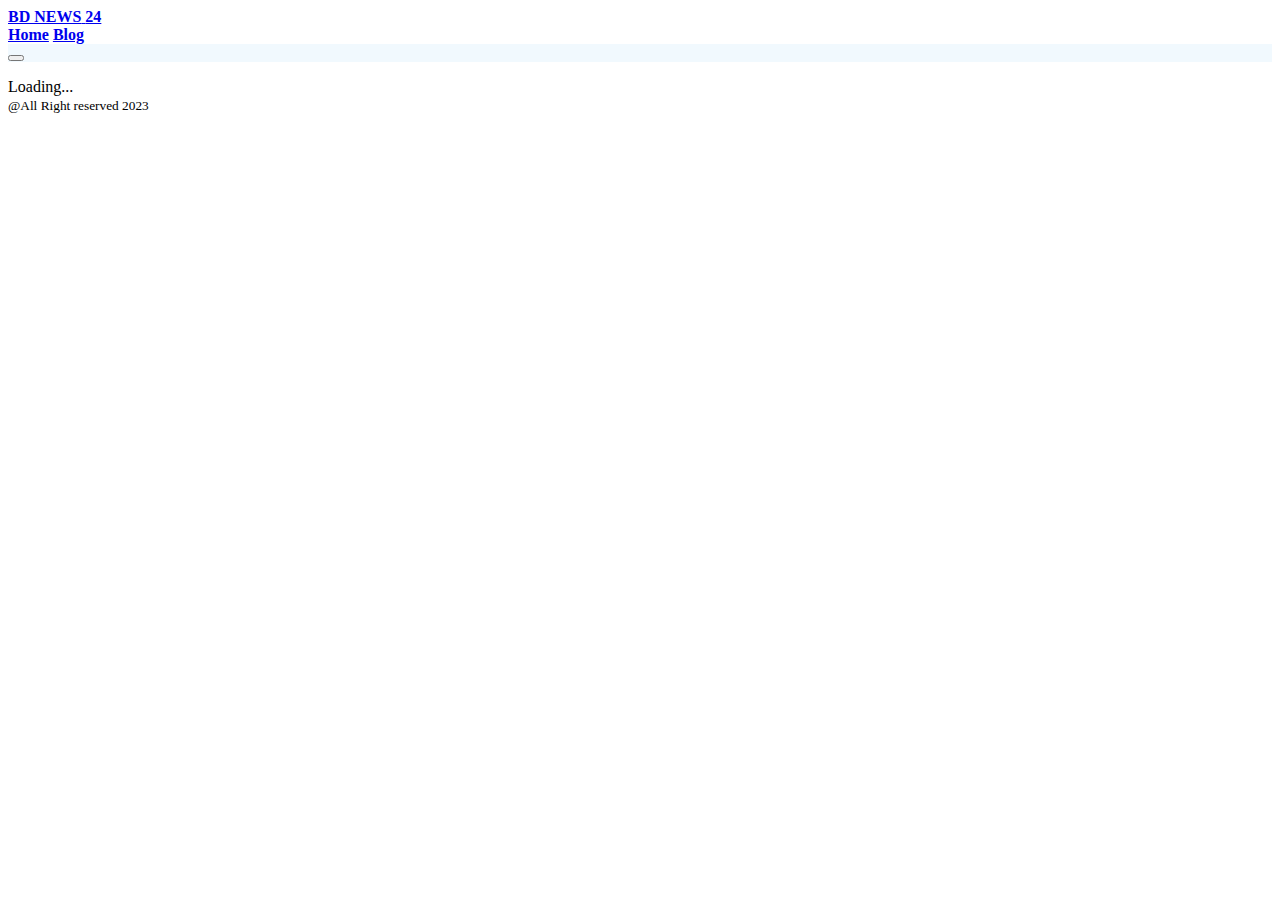
<file: index.html>
<!doctype html>
<html lang="en">

<head>
    <meta charset="utf-8">
    <meta name="viewport" content="width=device-width, initial-scale=1">
    <title>BD NEWS 24</title>
    <!--bs5 icon link -->
    <link rel="stylesheet" href="https://cdn.jsdelivr.net/npm/bootstrap-icons@1.9.1/font/bootstrap-icons.css">
    <!-- css link -->
    <link rel="stylesheet" href="style/style.css">

    <link href="https://cdn.jsdelivr.net/npm/bootstrap@5.2.0/dist/css/bootstrap.min.css" rel="stylesheet"
        integrity="sha384-gH2yIJqKdNHPEq0n4Mqa/HGKIhSkIHeL5AyhkYV8i59U5AR6csBvApHHNl/vI1Bx" crossorigin="anonymous">
</head>

<body>
    <header class="container">
        <!-- Navber  -->
        <nav class="navbar bg-light">
            <div class="container-fluid">
                <a href="index.html" class="navbar-brand"><span class="text-danger"><b>BD NEWS</b></span><span class="">
                        <b>24</b></span></a>
                <div class="d-flex">
                    <a href="index.html" class="text-decoration-none text-dark li-style"><b>Home</b></a>
                    <a href="blog.html" class="text-decoration-none mx-5 text-dark li-style"><b>Blog</b></a>
                </div>
            </div>
        </nav>
        <!-- Navber end -->
    </header>
    <!-- Main section start -->
    <main class="container">
        <!-- category -->
        <nav class="navbar navbar-expand-lg my-4" style="background-color: #e3f2fd7e;">
            <div class="container-fluid">
                <button class="navbar-toggler" type="button" data-bs-toggle="collapse" data-bs-target="#navbarNav"
                    aria-controls="navbarNav" aria-expanded="false" aria-label="Toggle navigation">
                    <span class="navbar-toggler-icon"></span>
                </button>
                <div class="collapse navbar-collapse" id="navbarNav">
                    <ul id="cetegory-container" class="navbar-nav mx-auto">

                    </ul>
                </div>
            </div>
        </nav>
        <!-- found item number showing  -->
        <div id="newsFoundNumber" class=" fw-bold text-info py-3 "></div>
        <!-- spinner  -->
        <div id="spinners" class="text-center d-none">
            <div class="spinner-border" role="status">
                <span class="visually-hidden">Loading...</span>
            </div>
        </div>
        <!-- spinner end -->
        <!-- default news container -->
        <div class="row ">
            <div class="col-2"></div>
            <div id="DefaultnewsContainer" class="col-8">
            </div>
            <div class="col-2"></div>
        </div>
        <!-- news card showing -->
        <div class="row my-4 ">
            <div class="col-2"></div>
            <div id="news-container" class="col-8">
            </div>
            <div class="col-2"></div>
        </div>
        <!-- Modal -->
        <div class="modal fade" id="showDetailsInModal" tabindex="-1" aria-labelledby="showDetailsInModalLabel"
            aria-hidden="true">

            <div id="newsDetailsContainer" class="modal-dialog">
            </div>

        </div>
    </main>
    <!-- Main section end -->
    <!-- footer -->
    <div class="text-center my-5 "><small>@All Right reserved 2023</small></div>


    <script src="https://cdn.jsdelivr.net/npm/bootstrap@5.2.0/dist/js/bootstrap.bundle.min.js"
        integrity="sha384-A3rJD856KowSb7dwlZdYEkO39Gagi7vIsF0jrRAoQmDKKtQBHUuLZ9AsSv4jD4Xa"
        crossorigin="anonymous"></script>
    <script src="js/news.js"></script>
</body>

</html>
</file>
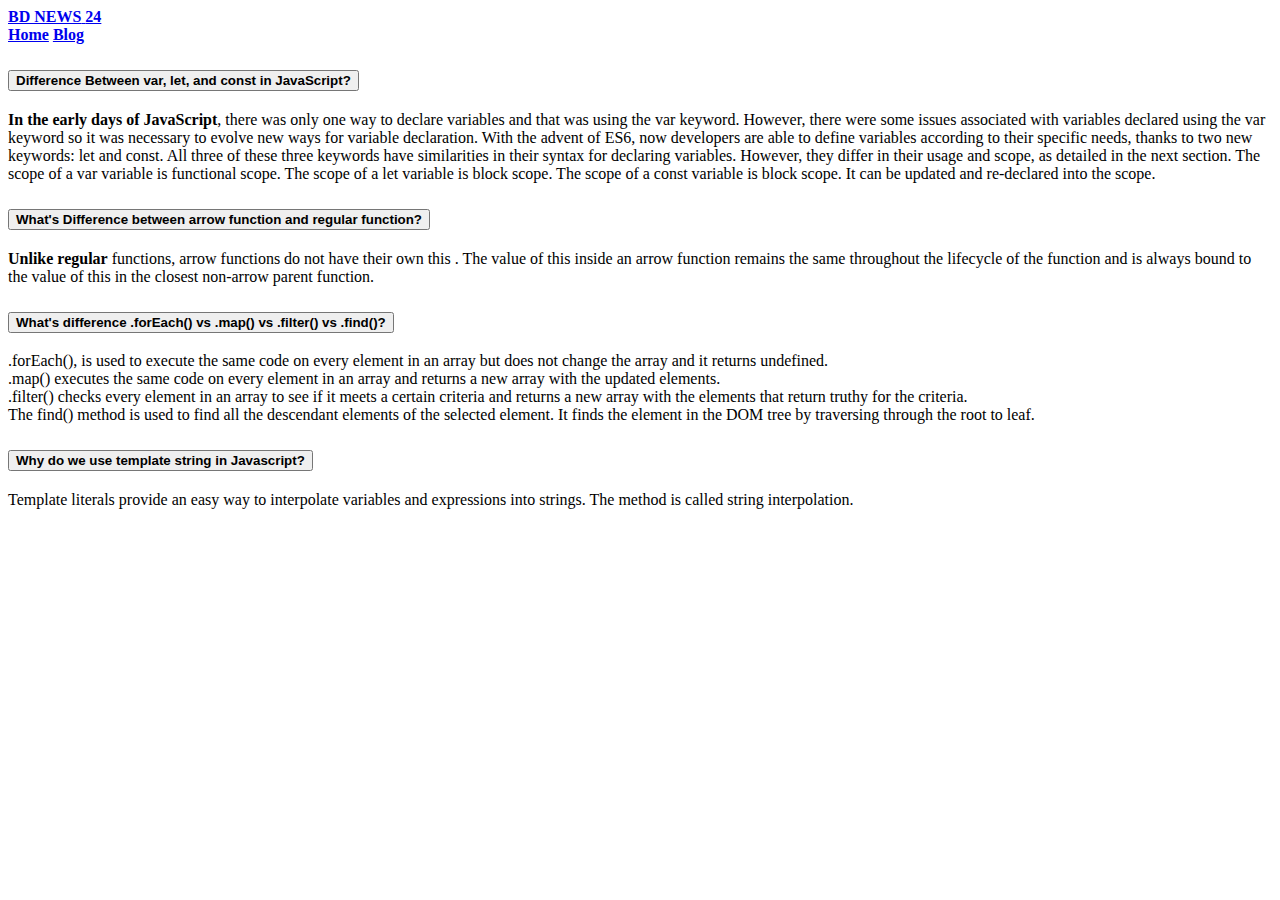
<file: blog.html>
<!doctype html>
<html lang="en">

<head>
    <meta charset="utf-8">
    <meta name="viewport" content="width=device-width, initial-scale=1">
    <title>BD NEWS 24</title>
    <!-- css link -->
    <link rel="stylesheet" href="style/style.css">
    <link href="https://cdn.jsdelivr.net/npm/bootstrap@5.2.0/dist/css/bootstrap.min.css" rel="stylesheet"
        integrity="sha384-gH2yIJqKdNHPEq0n4Mqa/HGKIhSkIHeL5AyhkYV8i59U5AR6csBvApHHNl/vI1Bx" crossorigin="anonymous">
</head>

<body>

    <header class="container">
        <!-- Navber  -->
        <nav class="navbar bg-light">
            <div class="container-fluid">
                <a href="index.html" class="navbar-brand"><span class="text-danger"><b>BD NEWS</b></span><span class="">
                        <b>24</b></span></a>
                <div class="d-flex">
                    <a href="index.html" class="text-decoration-none text-dark li-style"><b>Home</b></a>
                    <a href="blog.html" class="text-decoration-none mx-5 text-dark li-styleF"><b>Blog</b></a>
                </div>
            </div>
        </nav>
        <!-- Navber end -->
    </header>
    <div class="container my-5">
        <div class="row">
            <div class="col-3"></div>
            <div class="col-6">

                <div class="accordion" id="accordionExample">
                    <div class="accordion-item">
                        <h2 class="accordion-header" id="headingOne">
                            <button class="accordion-button" type="button" data-bs-toggle="collapse"
                                data-bs-target="#collapseOne" aria-expanded="true" aria-controls="collapseOne">
                                <b>Difference Between var, let, and const in JavaScript?</b>
                            </button>
                        </h2>
                        <div id="collapseOne" class="accordion-collapse collapse show" aria-labelledby="headingOne"
                            data-bs-parent="#accordionExample">
                            <div class="accordion-body">
                                <strong> In the early days of JavaScript</strong>, there was only one way to declare
                                variables and that was using the var keyword. However, there were some issues associated
                                with variables declared using the var keyword so it was necessary to evolve new ways for
                                variable declaration. With the advent of ES6, now developers are able to define
                                variables according to their specific needs, thanks to two new keywords: let and const.
                                All three of these three keywords have similarities in their syntax for declaring
                                variables. However, they differ in their usage and scope, as detailed in the next
                                section.
                                The scope of a var variable is functional scope. The scope of a let variable is block
                                scope. The scope of a const variable is block scope. It can be updated and re-declared
                                into the scope.
                            </div>
                        </div>
                    </div>
                    <div class="accordion-item">
                        <h2 class="accordion-header" id="headingTwo">
                            <button class="accordion-button collapsed" type="button" data-bs-toggle="collapse"
                                data-bs-target="#collapseTwo" aria-expanded="false" aria-controls="collapseTwo">
                                <b>What's Difference between arrow function and regular function?</b>
                            </button>
                        </h2>
                        <div id="collapseTwo" class="accordion-collapse collapse" aria-labelledby="headingTwo"
                            data-bs-parent="#accordionExample">
                            <div class="accordion-body">
                                <strong>Unlike regular</strong> functions, arrow functions do not have their own this .
                                The value of this inside an arrow function remains the same throughout the lifecycle of
                                the function and is always bound to the value of this in the closest non-arrow parent
                                function.
                            </div>
                        </div>
                    </div>
                    <div class="accordion-item">
                        <h2 class="accordion-header" id="headingThree">
                            <button class="accordion-button collapsed" type="button" data-bs-toggle="collapse"
                                data-bs-target="#collapseThree" aria-expanded="false" aria-controls="collapseThree">
                                <b>What's difference .forEach() vs .map() vs .filter() vs .find()?</b>
                            </button>
                        </h2>
                        <div id="collapseThree" class="accordion-collapse collapse" aria-labelledby="headingThree"
                            data-bs-parent="#accordionExample">
                            <div class="accordion-body">
                                .forEach(), is used to execute the same code on every element in an array but does not
                                change the array and it returns undefined. <br>

                                .map() executes the same code on every element in an array and returns a new array with
                                the updated elements. <br>

                                .filter() checks every element in an array to see if it meets a certain criteria and
                                returns a new array with the elements that return truthy for the criteria. <br>

                                The find() method is used to find all the descendant elements of the selected element.
                                It finds the element in the DOM tree by traversing through the root to leaf.
                            </div>
                        </div>
                    </div>
                    <div class="accordion-item">
                        <h2 class="accordion-header" id="headingFour">
                            <button class="accordion-button collapsed" type="button" data-bs-toggle="collapse"
                                data-bs-target="#collapseFour" aria-expanded="false" aria-controls="collapseFour">
                                <b>Why do we use template string in Javascript?</b>
                            </button>
                        </h2>
                        <div id="collapseFour" class="accordion-collapse collapse" aria-labelledby="headingFour"
                            data-bs-parent="#accordionExample">
                            <div class="accordion-body">
                                Template literals provide an easy way to interpolate variables and expressions into
                                strings. The method is called string interpolation.
                            </div>
                        </div>
                    </div>
                </div>
            </div>
            <div class="col-3"></div>
        </div>
    </div>


    <script src="https://cdn.jsdelivr.net/npm/bootstrap@5.2.0/dist/js/bootstrap.bundle.min.js"
        integrity="sha384-A3rJD856KowSb7dwlZdYEkO39Gagi7vIsF0jrRAoQmDKKtQBHUuLZ9AsSv4jD4Xa"
        crossorigin="anonymous"></script>
</body>

</html>
</file>
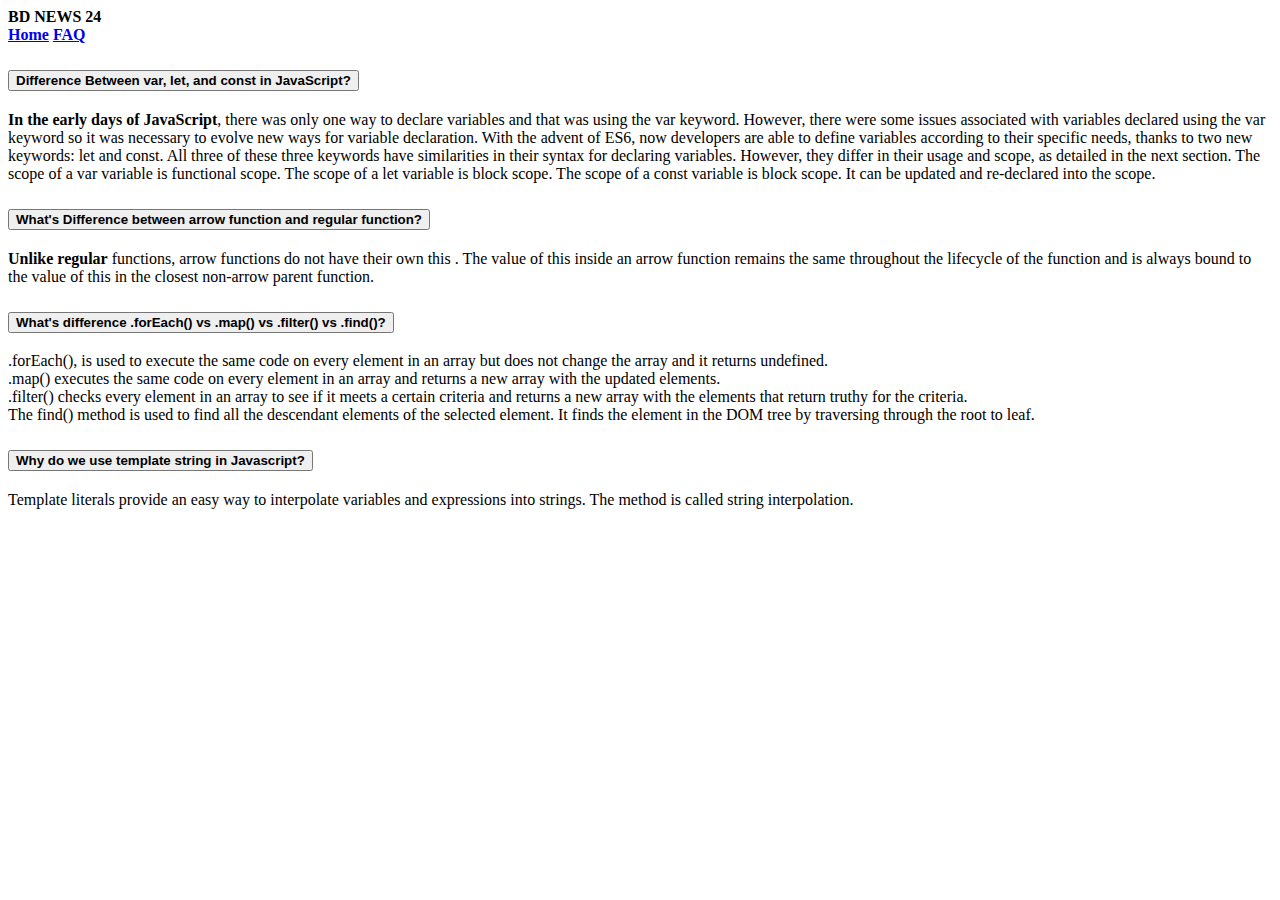
<file: faq.html>
<!doctype html>
<html lang="en">

<head>
    <meta charset="utf-8">
    <meta name="viewport" content="width=device-width, initial-scale=1">
    <title>BD NEWS 24</title>
    <link href="https://cdn.jsdelivr.net/npm/bootstrap@5.2.0/dist/css/bootstrap.min.css" rel="stylesheet"
        integrity="sha384-gH2yIJqKdNHPEq0n4Mqa/HGKIhSkIHeL5AyhkYV8i59U5AR6csBvApHHNl/vI1Bx" crossorigin="anonymous">
</head>

<body>

    <header class="container">
        <!-- Navber  -->
        <nav class="navbar bg-light">
            <div class="container-fluid">
                <a class="navbar-brand"><span class="text-danger"><b>BD NEWS</b></span><span class="">
                        <b>24</b></span></a>
                <div class="d-flex">
                    <a href="index.html" class="text-decoration-none text-dark"><b>Home</b></a>
                    <a href="faq.html" class="text-decoration-none mx-5 text-dark"><b>FAQ</b></a>
                </div>
            </div>
        </nav>
        <!-- Navber end -->
    </header>
    <div class="container my-5">
        <div class="row">
            <div class="col-3"></div>
            <div class="col-6">

                <div class="accordion" id="accordionExample">
                    <div class="accordion-item">
                        <h2 class="accordion-header" id="headingOne">
                            <button class="accordion-button" type="button" data-bs-toggle="collapse"
                                data-bs-target="#collapseOne" aria-expanded="true" aria-controls="collapseOne">
                                <b>Difference Between var, let, and const in JavaScript?</b>
                            </button>
                        </h2>
                        <div id="collapseOne" class="accordion-collapse collapse show" aria-labelledby="headingOne"
                            data-bs-parent="#accordionExample">
                            <div class="accordion-body">
                                <strong> In the early days of JavaScript</strong>, there was only one way to declare
                                variables and that was using the var keyword. However, there were some issues associated
                                with variables declared using the var keyword so it was necessary to evolve new ways for
                                variable declaration. With the advent of ES6, now developers are able to define
                                variables according to their specific needs, thanks to two new keywords: let and const.
                                All three of these three keywords have similarities in their syntax for declaring
                                variables. However, they differ in their usage and scope, as detailed in the next
                                section.
                                The scope of a var variable is functional scope. The scope of a let variable is block
                                scope. The scope of a const variable is block scope. It can be updated and re-declared
                                into the scope.
                            </div>
                        </div>
                    </div>
                    <div class="accordion-item">
                        <h2 class="accordion-header" id="headingTwo">
                            <button class="accordion-button collapsed" type="button" data-bs-toggle="collapse"
                                data-bs-target="#collapseTwo" aria-expanded="false" aria-controls="collapseTwo">
                                <b>What's Difference between arrow function and regular function?</b>
                            </button>
                        </h2>
                        <div id="collapseTwo" class="accordion-collapse collapse" aria-labelledby="headingTwo"
                            data-bs-parent="#accordionExample">
                            <div class="accordion-body">
                                <strong>Unlike regular</strong> functions, arrow functions do not have their own this .
                                The value of this inside an arrow function remains the same throughout the lifecycle of
                                the function and is always bound to the value of this in the closest non-arrow parent
                                function.
                            </div>
                        </div>
                    </div>
                    <div class="accordion-item">
                        <h2 class="accordion-header" id="headingThree">
                            <button class="accordion-button collapsed" type="button" data-bs-toggle="collapse"
                                data-bs-target="#collapseThree" aria-expanded="false" aria-controls="collapseThree">
                                <b>What's difference .forEach() vs .map() vs .filter() vs .find()?</b>
                            </button>
                        </h2>
                        <div id="collapseThree" class="accordion-collapse collapse" aria-labelledby="headingThree"
                            data-bs-parent="#accordionExample">
                            <div class="accordion-body">
                                .forEach(), is used to execute the same code on every element in an array but does not
                                change the array and it returns undefined. <br>

                                .map() executes the same code on every element in an array and returns a new array with
                                the updated elements. <br>

                                .filter() checks every element in an array to see if it meets a certain criteria and
                                returns a new array with the elements that return truthy for the criteria. <br>

                                The find() method is used to find all the descendant elements of the selected element.
                                It finds the element in the DOM tree by traversing through the root to leaf.
                            </div>
                        </div>
                    </div>
                    <div class="accordion-item">
                        <h2 class="accordion-header" id="headingFour">
                            <button class="accordion-button collapsed" type="button" data-bs-toggle="collapse"
                                data-bs-target="#collapseFour" aria-expanded="false" aria-controls="collapseFour">
                                <b>Why do we use template string in Javascript?</b>
                            </button>
                        </h2>
                        <div id="collapseFour" class="accordion-collapse collapse" aria-labelledby="headingFour"
                            data-bs-parent="#accordionExample">
                            <div class="accordion-body">
                                Template literals provide an easy way to interpolate variables and expressions into
                                strings. The method is called string interpolation.
                            </div>
                        </div>
                    </div>
                </div>
            </div>
            <div class="col-3"></div>
        </div>
    </div>


    <script src="https://cdn.jsdelivr.net/npm/bootstrap@5.2.0/dist/js/bootstrap.bundle.min.js"
        integrity="sha384-A3rJD856KowSb7dwlZdYEkO39Gagi7vIsF0jrRAoQmDKKtQBHUuLZ9AsSv4jD4Xa"
        crossorigin="anonymous"></script>
</body>

</html>
</file>
<file: style/style.css>
.li-style:hover {
    color: crimson !important;
}
</file>
